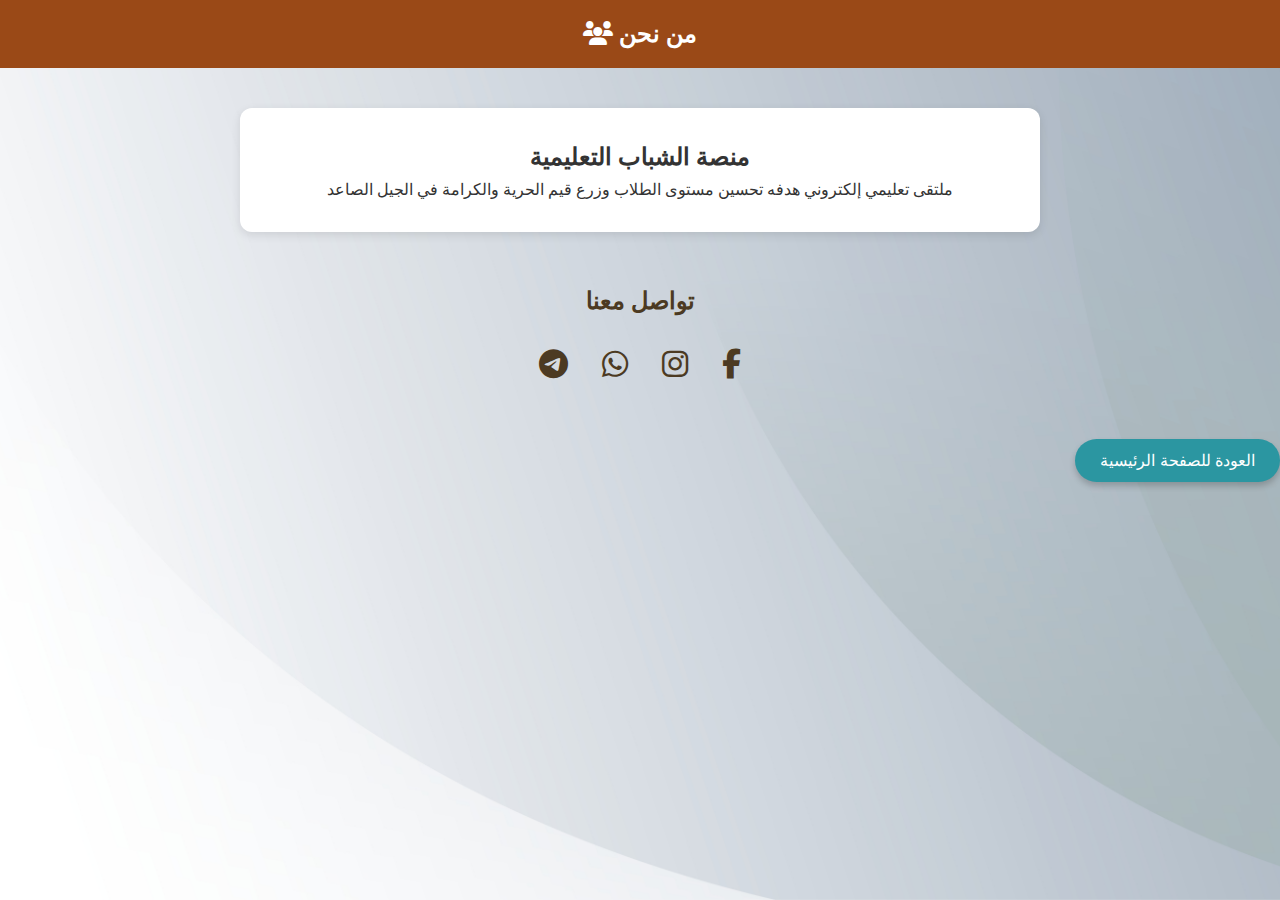
<file: about.html>
<!DOCTYPE html>
<html lang="ar" dir="rtl">
<head>
     <meta charset="UTF-8">
    <meta name="viewport" content="width=device-width, initial-scale=1.0">
    <title>من نحن</title>
    <link rel="stylesheet" href="style.css">
    <link rel="stylesheet" href="https://cdnjs.cloudflare.com/ajax/libs/font-awesome/6.7.2/css/all.min.css">
</head>
<body>

<header>من نحن <i class="fa-solid fa-users"></i></header>

<div class="about-box">
    <h2>منصة الشباب التعليمية</h2>
    <p>
        ملتقى تعليمي إلكتروني هدفه تحسين مستوى الطلاب وزرع قيم الحرية والكرامة في الجيل الصاعد
    </p>
</div>

<div class="contact">
    <h3>تواصل معنا</h3>
    <div class="social-icons">
        <a href="https://www.facebook.com/profile.php?id=61581457526142&mibextid=ZbWKwL" target="_blank"><i class="fa-brands fa-facebook-f"></i></a>
        <a href="https://www.instagram.com/youthe_learningplatform?utm_source=ig_web_button_share_sheet&igsh=ZDNlZDc0MzIxNw==" target="_blank"><i class="fa-brands fa-instagram"></i></a>
        <a href="https://wa.me/+963951635332" target="_blank"><i class="fa-brands fa-whatsapp"></i></a>
        <a href="https://t.me/+963951635332" target="_blank"><i class="fa-brands fa-telegram"></i></a>
    </div>
</div>

 <a id="contactBtn" href="index.html" target="_self">
            
            <button class="btn-move back">العودة للصفحة الرئيسية</button>
        </a>

</body>
</html>
</file>
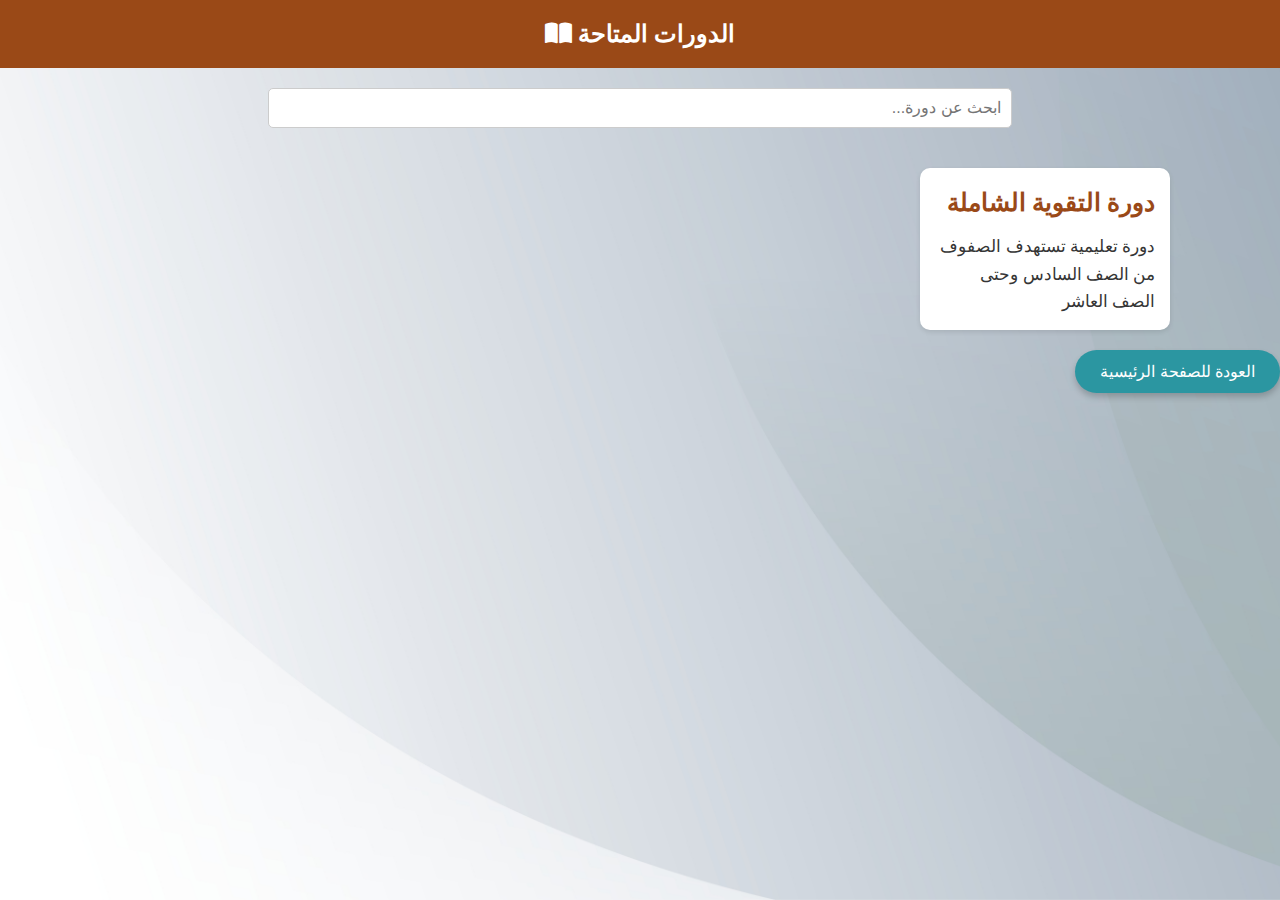
<file: course.html>
<!DOCTYPE html>
<html lang="ar" dir="rtl">

<head>
     <meta charset="UTF-8">
    <meta name="viewport" content="width=device-width, initial-scale=1.0">
    <title>الدورات المتاحة</title>
    <link rel="stylesheet" href="style.css">
    <link rel="stylesheet" href="https://cdnjs.cloudflare.com/ajax/libs/font-awesome/6.7.2/css/all.min.css">  
</head>

<body>
    <header >الدورات المتاحة <i class="fa-solid fa-book-open"></i></header>

    <div class="search-box">
        <input type="text" id="searchInput" placeholder="ابحث عن دورة...">
    </div>

    <div class="courses" id="coursesList">
        <div class="course">
             <a href="">
            <h3 style="font-size: 25px;">دورة التقوية الشاملة</h3>
            <p style="font-size: 17px;">دورة تعليمية تستهدف الصفوف من الصف السادس وحتى الصف العاشر</p>
        </a>
        </div>
    </div>
 <a id="contactBtn" href="index.html" target="_self">
            
            <button class="btn-move back">العودة للصفحة الرئيسية</button>
        </a>
<div id="courseModal" class="modal">
    <div class="modal-content">
        <span class="close">&times;</span>
        <h2>دورة التقوية الشاملة </h2>
        <h3>هي دورة تحتوي على المواد التالية :</h3>
        <h4>الفيزياء </h4>
        <h4>الكيمياء </h4>
        <h4>اللغة العربية </h4>
        <h4>اللغة الإنكليزية</h4>
        <h4>الرياضيات</h4>
        <a id="contactBtn" href="https://t.me/+963951635332" target="_blank">
            
            <button>انقر للتسجيل <i class="fa-brands fa-telegram"></i></button>
        </a>
        <a id="contactBtn" href="https://wa.me/+963951635332" target="_blank">
            
            <button>انقر للتسجيل <i class="fa-brands fa-whatsapp"></i></button>
        </a>
        <a id="contactBtn" href="register.html" target="_self">
            
            <button>طريقة التسجيل     <i class="fa-regular fa-id-card"></i></button>
        </a>
    </div>
</div>
    <script src="script.js"></script>
</body>

</html>
</file>
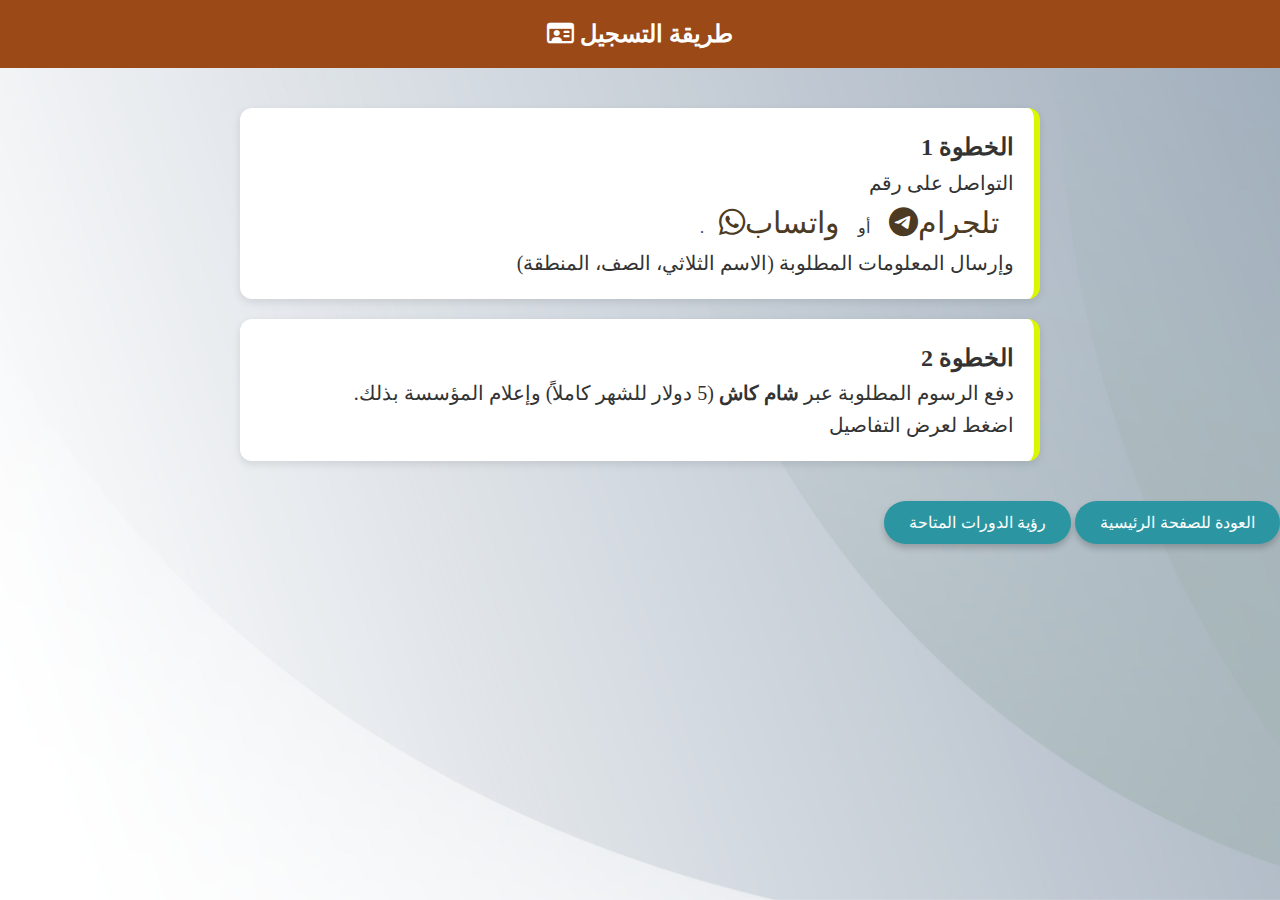
<file: register.html>
<!DOCTYPE html>
<html lang="ar" dir="rtl">
<head>
   <meta charset="UTF-8">
   <meta name="viewport" content="width=device-width, initial-scale=1.0">
   <title>طريقة التسجيل</title>
   <link rel="stylesheet" href="https://cdnjs.cloudflare.com/ajax/libs/font-awesome/6.7.2/css/all.min.css"> 
   <link rel="stylesheet" href="style.css">
</head>
<body>
  <header>طريقة التسجيل
    <i class="fa-regular fa-id-card"></i>
  </header>


<div class="container-reg">
  <div class="step">
    <h2>الخطوة 1</h2>
    <p style="font-size: 20px;">
      التواصل على رقم 
      <div class="social-icons">
        <a href="https://t.me/+963951635332"  target="_blank">تلجرام<i class="fa-brands fa-telegram"></i></a>
        أو <a href="https://wa.me/+963951635332" target="_blank">واتساب<i class="fa-brands fa-whatsapp"></i></a>.
      </div>
    </p>
    <p style="font-size: 20px;">وإرسال المعلومات المطلوبة (الاسم الثلاثي، الصف، المنطقة)</p>
  </div>

  <div style="cursor: pointer;" class="step " id="step2">
    <h2>الخطوة 2</h2>
    <p style="font-size: 20px;">دفع الرسوم المطلوبة عبر <strong>شام كاش</strong> (5 دولار للشهر كاملاً) وإعلام المؤسسة بذلك.
      <br>
  اضغط لعرض التفاصيل 
    </p>

  </div>
</div>

  <a id="contactBtn" href="index.html" target="_self">
    <button class="btn-move back">العودة للصفحة الرئيسية</button>
  </a>
  <a id="contactBtn" href="course.html" target="_self">
    <button class="btn-move">رؤية الدورات المتاحة</button>
  </a>
<div id="popup2" class="popup2">
  <div class="popup-content2">
    <span class="close2">&times;</span>
    <h2>دفع الرسوم</h2>
    <img src="images/photo_2025-09-24_19-17-44.jpg" alt="باركود" class="barcode2">
    <div class="text-copy2">
      <input readonly type="text" id="copyText2" value="41174367aa69bf3b85e97c4142794f15">
      <button onclick="copyText2()">نسخ</button>
    </div>
  </div>
</div>


  <script src="script.js"></script>
</body>
</html>
</file>
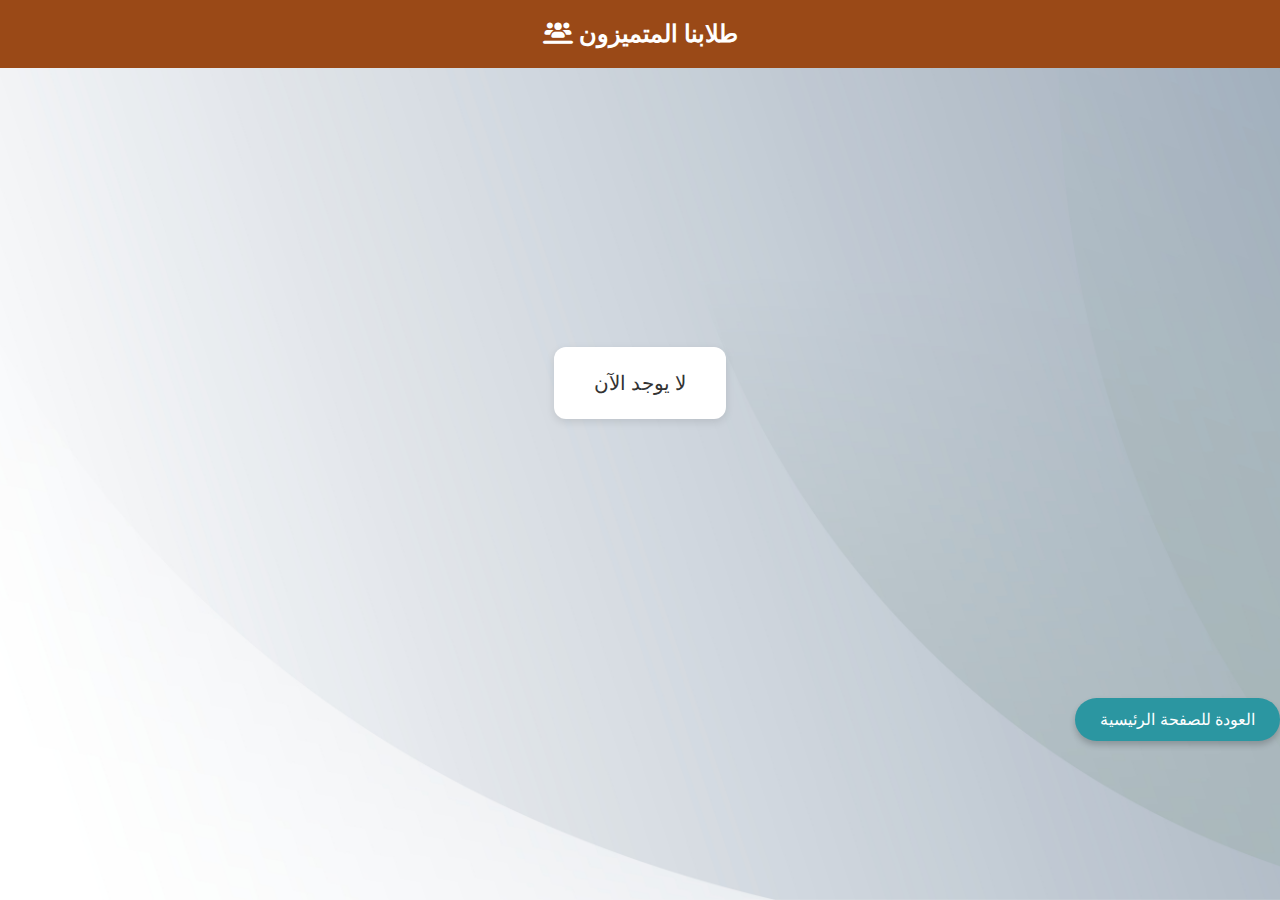
<file: student.html>
<!DOCTYPE html>
<html lang="ar" dir="rtl">
<head>
  <meta charset="UTF-8">
    <meta name="viewport" content="width=device-width, initial-scale=1.0">
  <title>طلابنا المتميزون</title>
  <link rel="stylesheet" href="style.css">
      <link rel="stylesheet" href="https://cdnjs.cloudflare.com/ajax/libs/font-awesome/6.7.2/css/all.min.css">  
</head>
<body>
  <header>طلابنا المتميزون
    <i class="fa-solid fa-users-line"></i>
  </header>

  <div class="container-stu">
    <p class="message">لا يوجد الآن</p>
  </div>
   <a id="contactBtn" href="index.html" target="_self">
            
            <button class="btn-move back">العودة للصفحة الرئيسية</button>
        </a>
</body>
</html>
</file>
<file: style.css>
/* RESET  */
* {
  margin: 0;
  padding: 0;
  box-sizing: border-box;
  text-decoration: none;
}

/* عام  */
body {
  background: url("images/background basic1.jpg") center/cover no-repeat ;
  font-family: 'Lateef', serif;
  line-height: 1.6;
  color: #333;
  height:100vh;
}

/*  الهيدر  */
.header {
  display: flex;
  justify-content: center;
  align-items: center;
  padding: 15px;
  background: rgba(255,255,255,0.85);
  border-bottom: 3px solid #a05901;
}

.text-eng {
  font-family: fantasy;
  font-size: 24px;
  color: #a05901;
  margin-right: 15px;
}

.photo1 {
  width: 80px;
  height: 80px;
}

/* المحتوى الرئيسي  */
.main {
  display: flex;
  justify-content: space-around;
  align-items: center;
  flex-wrap: wrap;
  padding: 20px;
  gap: 20px;
}

.photo2 {
  width: 300px;
  max-width: 100%;
}

.text-main {
  max-width: 600px;
  text-align: center;
}

.h1-text {
  font-size: 28px;
  color: #964c0a;
  margin-bottom: 15px;
}

/* الأزرار الرئيسية */
.box-tabs {
  display: flex;
  justify-content: center;
  flex-wrap: wrap;
  gap: 15px;
  margin: 25px auto;
}

.btn-move {
  padding: 12px 25px;
  font-size: 16px;
  background: #2B96a1;
  color: #fff;
  border: none;
  border-radius: 25px;
  cursor: pointer;
  transition: 0.3s;
  box-shadow: 0 4px 6px rgba(0,0,0,0.2);
}
.btn-move:hover {
  background: #9a4917;
  transform: translateY(-3px);
}

/* = صفحة من نحن  */
.about-box {
  max-width: 800px;
  margin: 40px auto;
  padding: 30px;
  background: #fff;
  border-radius: 12px;
  box-shadow: 0 3px 10px rgba(0,0,0,0.1);
  text-align: center;
}
.contact {
    text-align: center;
    margin: 50px 0;
}

.contact h3 {
    font-size: 24px;
    margin-bottom: 20px;
    color: #4c3a22;
}

.social-icons a {
    display: inline-block;
    margin: 0 15px;
    font-size: 30px;
    color: #4c3a22;
    transition: all 0.3s ease;
}

.social-icons a:hover {
    color: #9a4917;
    transform: scale(1.2);
}
/*  صفحة الدورات */

header {
background: #9a4917;
  color: #fff;
  text-align: center;
  padding: 15px 0;
  font-size: 24px;
  font-weight: bold;
}

.search-box {
  text-align: center;
  margin: 20px;
}

.search-box input {
  padding: 10px;
  width: 60%;
  border: 1px solid #ccc;
  border-radius: 5px;
  font-size: 16px;
}

.courses {
  display: grid;
  grid-template-columns: repeat(auto-fill, minmax(250px, 1fr));
  gap: 20px;
  padding: 20px;
  max-width: 1100px;
  margin: auto;
}

.course {
  background: #fff;
  border-radius: 10px;
  padding: 15px;
  box-shadow: 0 2px 5px rgba(0,0,0,0.1);
  transition: transform 0.2s;
    font-family: 'Lateef', serif;
}

.course:hover {
  transform: translateY(-5px);
}

.course h3 {
  margin: 0 0 10px;
  color: #9a4917;
}

.course p {
  margin: 0;
  color: #353535;
    font-family: 'Lateef', serif;
}
/* شاشة منبثقة */
.modal {
  display: none; 
  position: fixed;
  z-index: 1001;
  left: 0;
  top: 0;
  width: 100%;
  height: 100%;
  overflow: auto;
  background-color: rgba(0,0,0,0.5);
  transition: all 0.3s ease-in-out;
}

.modal-content {
  background-color: #fff;
  margin: 15% auto;
  padding: 20px;
  border-radius: 10px;
  width: 90%;
  max-width: 400px;
  text-align: center;
  transform: scale(0.7);
  transition: all 0.3s ease-in-out;
}

.modal.show .modal-content {
  transform: scale(1);
}

.modal-content button {
  padding: 10px 20px;
  font-size: 16px;
  background-color: #4c3a22;
  color: #fff;
  border: none;
  border-radius: 5px;
  cursor: pointer;
}

.modal-content button:hover {
  background-color: #9a4917;
}

.close {
  color: #aaa;
  float: right;
  font-size: 28px;
  font-weight: bold;
  cursor: pointer;
}

.close:hover {
  color: rgb(246, 1, 1);
}


/*  صفحة التسجيل  */
.container-reg {
  max-width: 800px;
  margin: 40px auto;
  display: grid;
  gap: 20px;
}

.step {
  background: #fff;
  border-radius: 12px;
  padding: 20px;
  box-shadow: 0 3px 8px rgba(0,0,0,0.1);
  border-right: 6px solid #daf700;
  transition: 0.2s;
}
.step:hover {
  transform: translateY(-5px);
}

/* صفحة الطلاب  */
.container-stu {
  display: flex;
  justify-content: center;
  align-items: center;
  min-height: 70vh;
}

.message {
  font-size: 20px;
  background: #fff;
  padding: 20px 40px;
  border-radius: 12px;
  box-shadow: 0 3px 8px rgba(0,0,0,0.1);
}

/*  التذييل */
footer {
  background: #a05901;
  color: #fff;
  text-align: center;
  padding: 12px;
  font-size: 16px;
 border-radius: 30px;

}

/*  Media Querie  */
@media (max-width: 1024px) {
  .text-eng { font-size: 20px; }
  .h1-text { font-size: 28px; }
}

@media (max-width: 768px) {
  .header { flex-direction: column; }
  .text-eng { margin: 10px 0; }
  .main { flex-direction: column; }
  .photo2 { width: 220px; }
  .h1-text { font-size: 27px; }
}

@media (max-width: 480px) {
  .photo1 { width: 50px; height: 50px; }
  .photo2 { width: 180px; }
  .btn-move { font-size: 14px; padding: 10px 18px; }
  footer { font-size: 15px; }
}

.popup2 {
  display: none;
  position: fixed;
  z-index: 1000;
  left: 0;
  top: 0;
  width: 100%;
  height: 100%;
  background-color: rgba(0, 0, 0, 0.6);
  justify-content: center;
  align-items: center;
}

.popup2.show {
  display: flex;
}

.popup-content2 {
  background-color: #fff;
  padding: 20px;
  border-radius: 10px;
  width: 90%;
  max-width: 400px;
  text-align: center;
  position: relative;
}

.close2 {
  position: absolute;
  top: 10px;
  left: 15px;
  font-size: 24px;
  cursor: pointer;
}

.barcode2 {
  width: 200px;
  margin: 15px 0;
}

.text-copy2 {
  display: flex;
  gap: 10px;
  justify-content: center;
  margin-top: 15px;
}

.text-copy2 input {
  padding: 8px;
  width: 200px;
}

.text-copy2 button {
  padding: 8px;
  background: #c2790c;
  border: none;
  border-radius: 5px;
  cursor: pointer;
}
.text-copy2 button:hover{
    background: #e0aa59;
}
</file>
